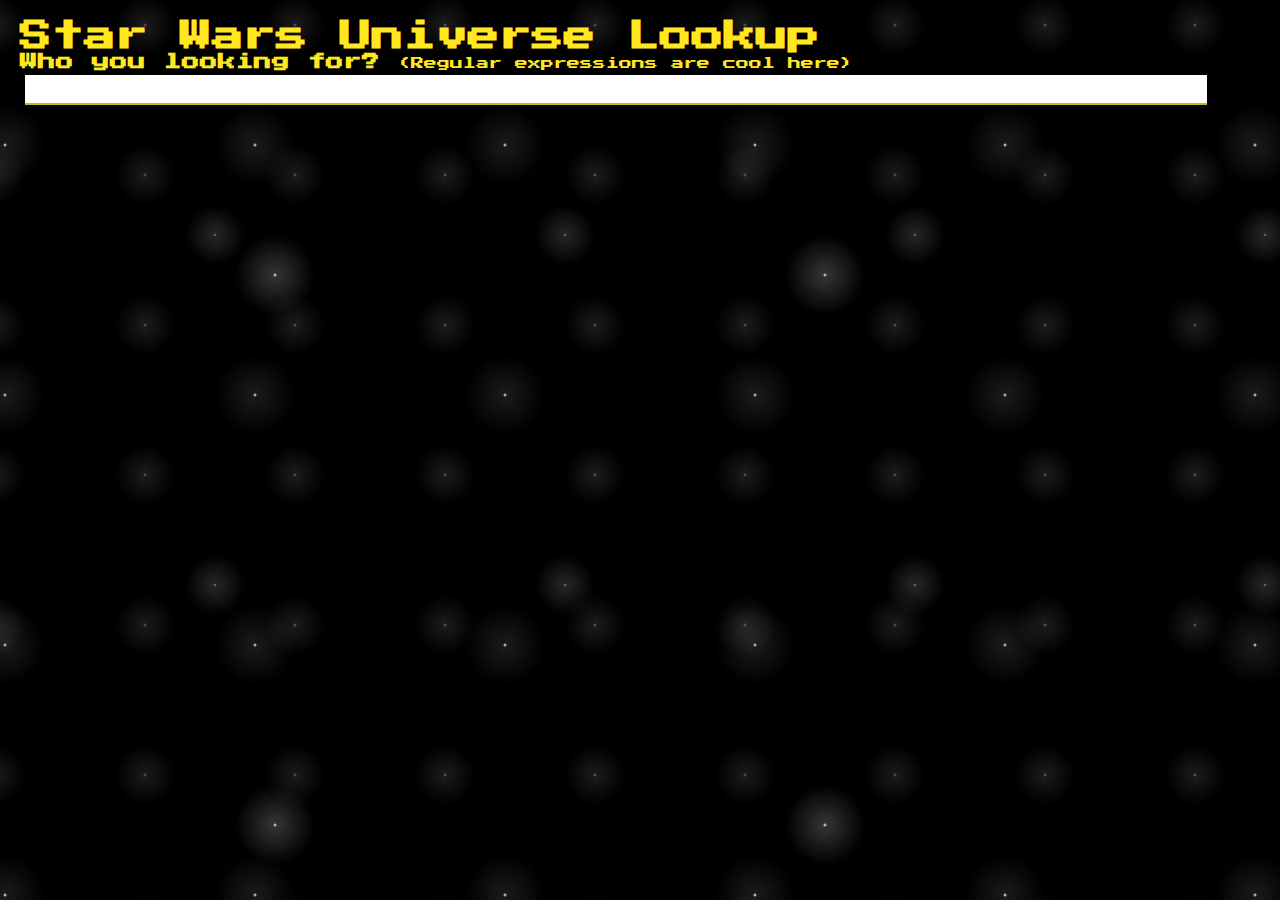
<file: index.html>
<!DOCTYPE html>
<html lang="en">

<head>
  <meta charset="UTF-8">
  <meta http-equiv="X-UA-Compatible" content="IE=edge">
  <meta name="viewport" content="width=device-width, initial-scale=1.0">
  <title>Star Wars Characters</title>
  <link rel="stylesheet" href="site.css">
  <script src="index.js" defer></script>
  <link rel="icon" href="Star-Wars-Logo-1977-present.jpg">
</head>
<body>
  <main class="container-fluid">
  <div>
    <h1>Star Wars Universe Lookup</h1>
    <label for="searchString">Who you looking for? <span class="small">(Regular expressions are cool
        here)</span></label>
    <input id="searchString" oninput="filterCharacters()" autocomplete="off" />
  </div>
  <div>
  <section id="charactersList">
  </section>
</div>
</main>
</body>

</html>
</file>
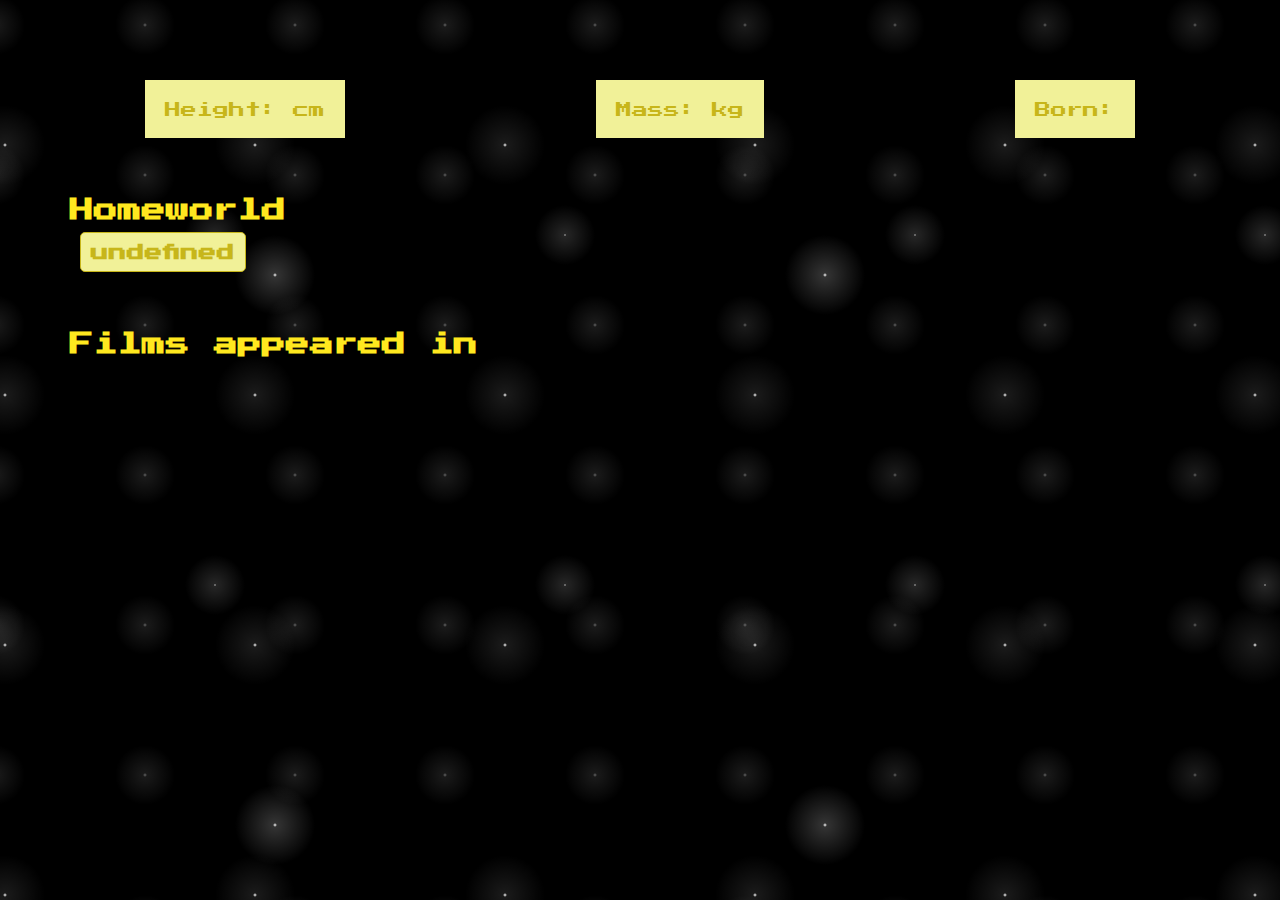
<file: character.html>
<!DOCTYPE html>
<html lang="en">

<head>
  <meta charset="UTF-8">
  <meta http-equiv="X-UA-Compatible" content="IE=edge">
  <meta name="viewport" content="width=device-width, initial-scale=1.0">
  <script src="character.js" defer></script>
  <link rel="stylesheet" href="site.css" />
  <link rel="icon" href="Star-Wars-Logo-1977-present.jpg">
  <title>A Star Wars Character</title>
</head>

<body>
  <main>
    <h1 id="name"></h1>
    <section id="generalInfo">
      <p>Height: <span id="height"></span> cm</p>
      <p>Mass: <span id="mass"></span> kg</p>
      <p>Born: <span id="birth_year"></span></p>
    </section>
    <section id="planets">
      <h2>Homeworld</h2>
      <p><span id="homeworld"></span></p>
    </section>
    <section id="films">
      <h2>Films appeared in</h2>
      <ul></ul>
    </section>
    </section>
  </main>
</body>

</html>
</file>
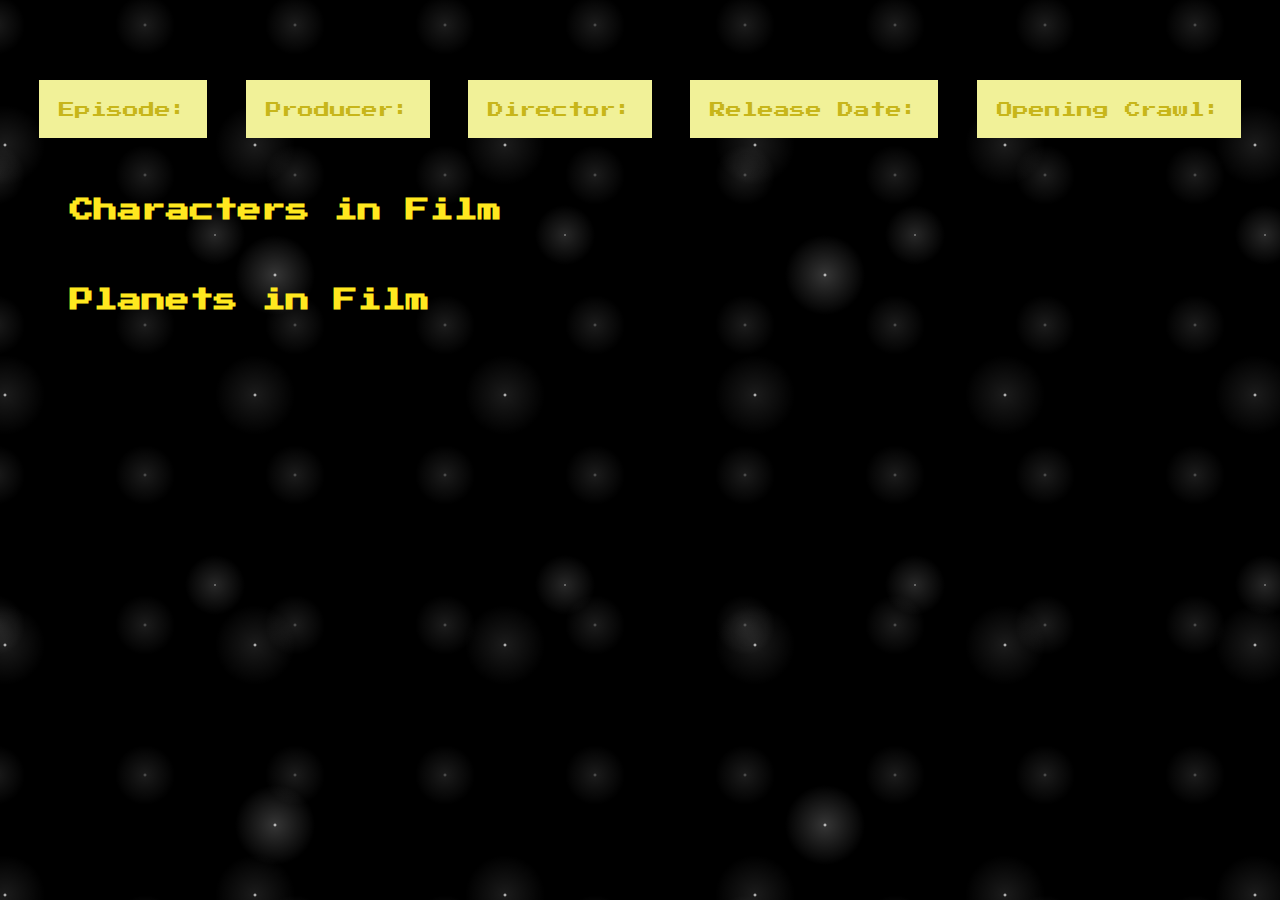
<file: film.html>
<!DOCTYPE html>
<html lang="en">

<head>
  <meta charset="UTF-8">
  <meta http-equiv="X-UA-Compatible" content="IE=edge">
  <meta name="viewport" content="width=device-width, initial-scale=1.0">
  <script src="film.js" defer></script>
  <link rel="stylesheet" href="site.css" />
  <link rel="icon" href="Star-Wars-Logo-1977-present.jpg">
  <title>A Star Wars Film</title>
</head>

<body>
  <main>
    <h1 id="film"></h1>
    <section id="generalInfo">
      <p>Episode: <span id="episodeId"></span></p>
      <!-- <p>Title: <span id="title"></span></p> -->
      <p>Producer: <span id="producer"></span></p>
      <p>Director: <span id="director"></span></p>
      <p>Release Date: <span id="releaseDate"></span></p>
      <p>Opening Crawl: <span id="openingCrawl"></span></p>
    </section>
    <section id="characters">
      <h2>Characters in Film</h2>
      <ul></ul>
    </section>
    <section id="planets">
        <h2>Planets in Film</h2>
        <ul></ul>
      </section>
    </section>
    <!-- <section class="crawl">Test</section> -->
  </main>
</body>

</html>
</file>
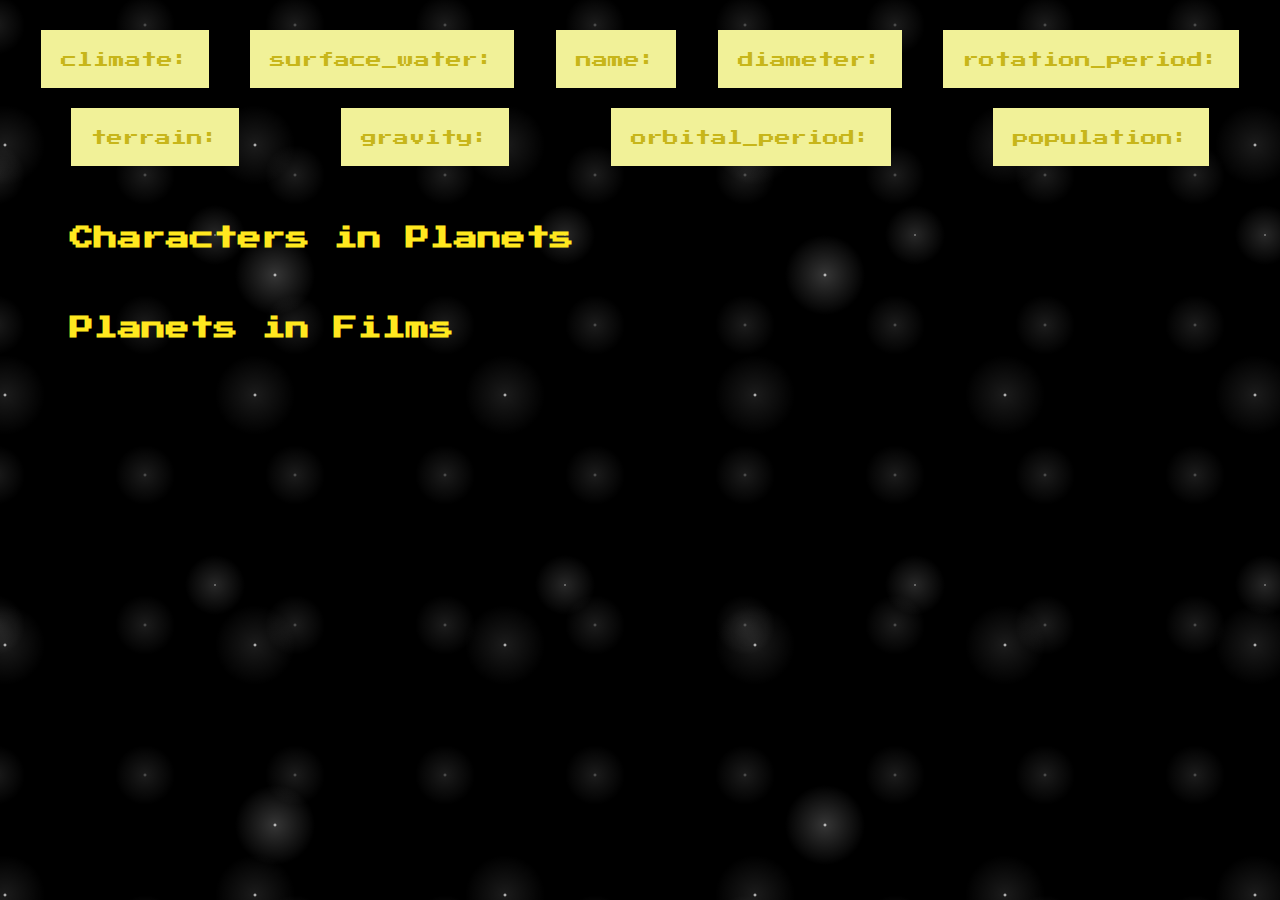
<file: planet.html>
<!DOCTYPE html>
<html lang="en">

<head>
    <meta charset="UTF-8">
    <meta http-equiv="X-UA-Compatible" content="IE=edge">
    <meta name="viewport" content="width=device-width, initial-scale=1.0">
    <script src="planet.js" defer></script>
    <link rel="stylesheet" href="site.css" />
    <link rel="icon" href="Star-Wars-Logo-1977-present.jpg">
    <title>A Star Wars Planet</title>
  </head>

<body>
    <main>
        <h1 id="planets"></h1>
        <section id="generalInfo">
          <!-- <p>id: <span id="id"></span></p> -->
          <p>climate: <span id="climate"></span></p>
          <p>surface_water: <span id="surface_water"></span></p>
          <p>name: <span id="name"></span></p>
          <p>diameter: <span id="diameter"></span></p>
          <p>rotation_period: <span id="rotation_period"></span></p>
          <p>terrain: <span id="terrain"></span></p>
          <p>gravity: <span id="gravity"></span></p>
          <p>orbital_period: <span id="orbital_period"></span></p>
          <p>population: <span id="population"></span></p>
        </section>
        <section id="characters">
          <h2>Characters in Planets</h2>
          <ul></ul>
        </section>
        <section id="films">
          <h2>Planets in Films</h2>
          <ul></ul>
        </section>
      </section>
    </main>
</body>




  </html>
</file>
<file: site.css>
@import url('https://fonts.googleapis.com/css2?family=Press+Start+2P&display=swap');

body,
div,
h1,
h2,
h3,
h4,
h5,
p {
  margin: 0;
  padding: 0;
}

html, body {
  /* height: 100%; */
  min-height: 100vh;
  background-color: black;
  color: #FFE81F;
  font-family: 'Press Start 2P', cursive;
background-image:
radial-gradient(white, rgba(255,255,255,.2) 2px, transparent 40px),
radial-gradient(white, rgba(255,255,255,.15) 1px, transparent 30px),
radial-gradient(white, rgba(255,255,255,.1) 2px, transparent 40px),
radial-gradient(rgba(255,255,255,.4), rgba(255,255,255,.1) 2px, transparent 30px);
background-size: 550px 550px, 350px 350px, 250px 250px, 150px 150px; 
background-position: 0 0, 40px 60px, 130px 270px, 70px 100px;
background-attachment: fixed;
}

main {
  flex: 1;
  padding: 20px;
  animation: slide-up 5s ease-out forwards;
}

:root {
  font-family: Arial, Helvetica, sans-serif;
  --dark1: black;
  --light1: white;
  --dark2: #c7b61a;
  --light2: #f1f198;
  background-color: var(--light1);
  color: var(--dark1);
}

button {
  background-color: var(--light2);
  color: var(--dark2);
  font-weight: bold;
  padding: 10px;
  border-radius: 5px;
  border: 1px solid var(--dark2);
}

input {
  display: block;
  width: 95%;
  font-weight: bold;
  font-size: 1.1em;
  line-height: 1.5em;
  border: none;
  border-bottom: 2px solid var(--dark2);
  outline: none;
  margin: 5px;
}

label {
  font-weight: bold;
  font-size: 1.1em;
}

.small {
  font-size: small;
  font-weight: normal;
}

/* Characters */
#charactersList {
  display: flex;
  flex-wrap: wrap;
  justify-content: space-around;
  padding: 0;
}

#charactersList div {
  padding: 10px;
  margin: 10px;
  border: 1px solid var(--dark2);
  border-radius: 5px;
  color: var(--dark2);
  background-color: var(--light2);
  font-weight: bold;
}

/* Character page */
h1#name,
h1#film {
  margin: 50px;
}

#generalInfo {
  display: flex;
  flex-wrap: wrap;
  justify-content: space-around;
  border: 20px;
}

#generalInfo p {
  padding: 20px;
  margin: 10px;
  color: var(--dark2);
  background-color: var(--light2);
}

#generalInfo span {
  font-weight: bold;
  font-size: 1.1em;
}

section#planets,
section#characters,
section#films {
  margin: 50px;
}

section#planets ul,
section#characters ul,
section#films ul {
  list-style-type: none;
  padding: 0;
  display: flex;
  flex-wrap: wrap;
}

section#planets a,
section#characters a,
section#films a {
  display: inline-block;
  text-decoration: none;
  font-size: 1.1em;

  background-color: var(--light2);
  color: var(--dark2);
  font-weight: bold;
  padding: 10px;
  margin: 10px;
  border-radius: 5px;
  border: 1px solid var(--dark2);
}

/* .crawl {
  font-size: 1.5em;
  line-height: 1.4;
  position: relative;
  top:100vh;
  animation: crawl 60s linear infinite;
} */
</file>
